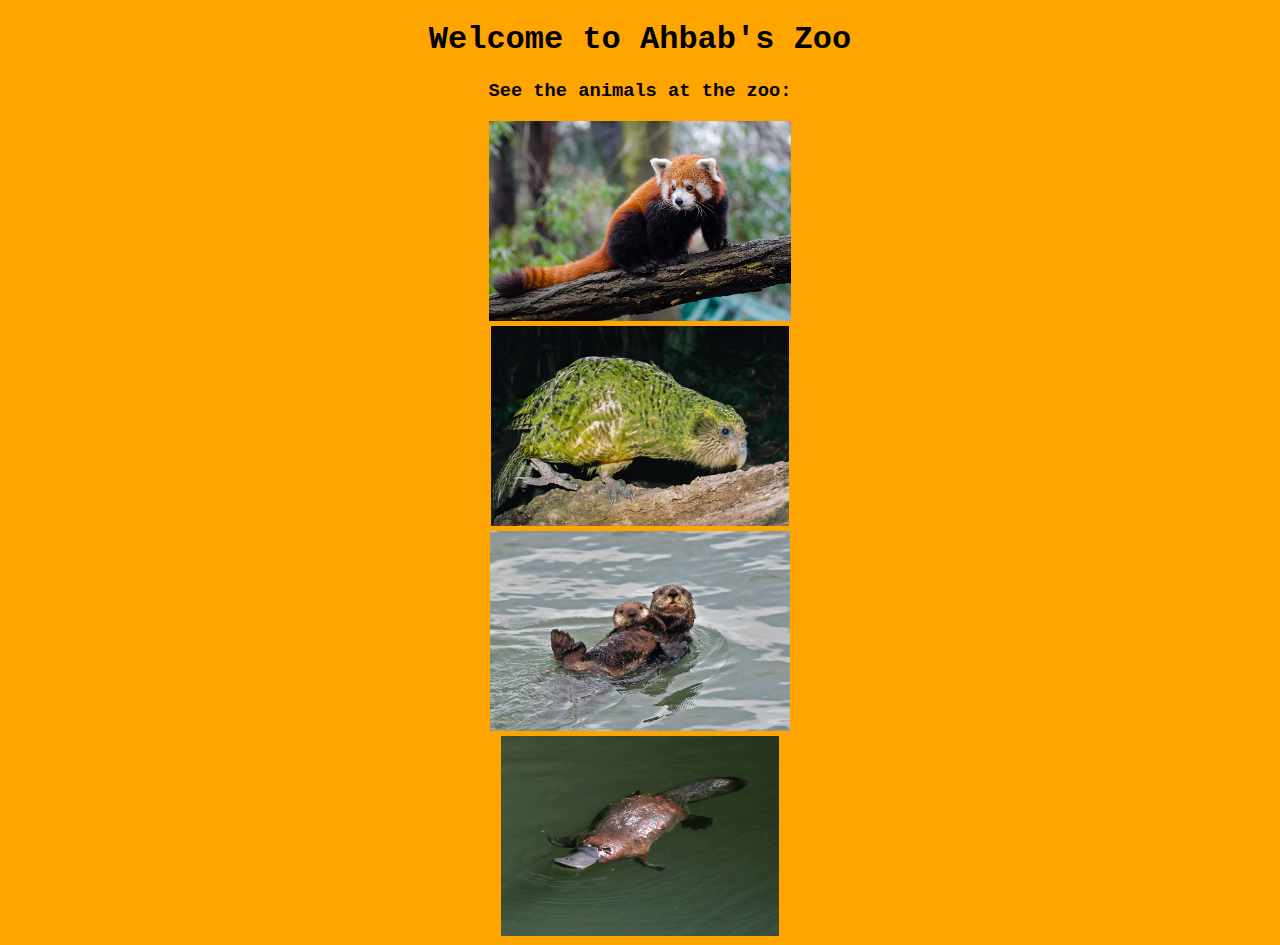
<file: zoos/ahbab_zoo/index.html>
<!DOCTYPE html>
<html>
  <head>
    <title> Ahbab's Zoo </title>
    <link rel="stylesheet" type="text/css" href="css/index.css">
  </head>
  <body>
    <h1>Welcome to Ahbab's Zoo</h1>
    <h3>See the animals at the zoo:</h3>
    <div class="link">
      <a href="RedPanda.html">
	  <img src="img/Red Panda.jpg" alt="Red Panda">
	  </a>
    </div>
	<div class="link">
      <a href="Kakapo.html">
	  <img src="img/Kakapo.jpg" alt="Kakapo">
	  </a>
    </div>
	<div class="link">
      <a href="Otter.html">
	  <img src="img/Otter.jpg" alt="Otter">
	  </a>
    </div>
	<div class="link">
      <a href="Platypus.html">
	  <img src="img/Platypus.jpg" alt="Platypus">
	  </a>
    </div>
  </body>
</html>
</file>
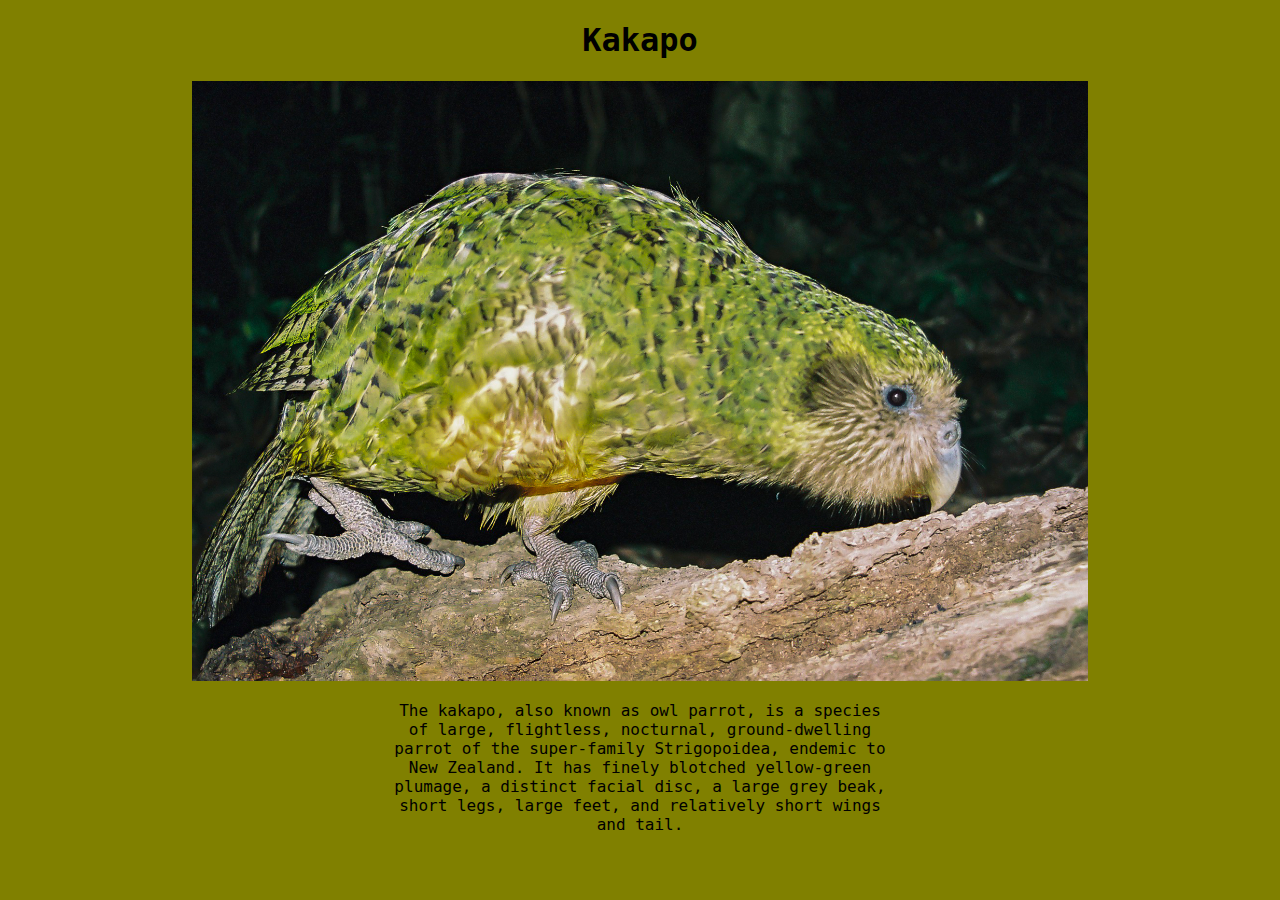
<file: zoos/ahbab_zoo/Kakapo.html>
<!DOCTYPE html>
<head>
  <title> Ahbab's Zoo - Kakapo </title>
  <link rel="stylesheet" type="text/css" href="css/Kakapo.css">
</head>
<body>
  <h1> Kakapo </h1>
  <img src="img/Kakapo.jpg" alt="Kakapo">
  <div class="container">
  <p>
    The kakapo, also known as owl parrot, is a species of large, flightless, nocturnal, ground-dwelling parrot of the super-family Strigopoidea, endemic to New Zealand. 
	It has finely blotched yellow-green plumage, a distinct facial disc, a large grey beak, short legs, large feet, and relatively short wings and tail.
  </p>
  </div>
</body>
</file>
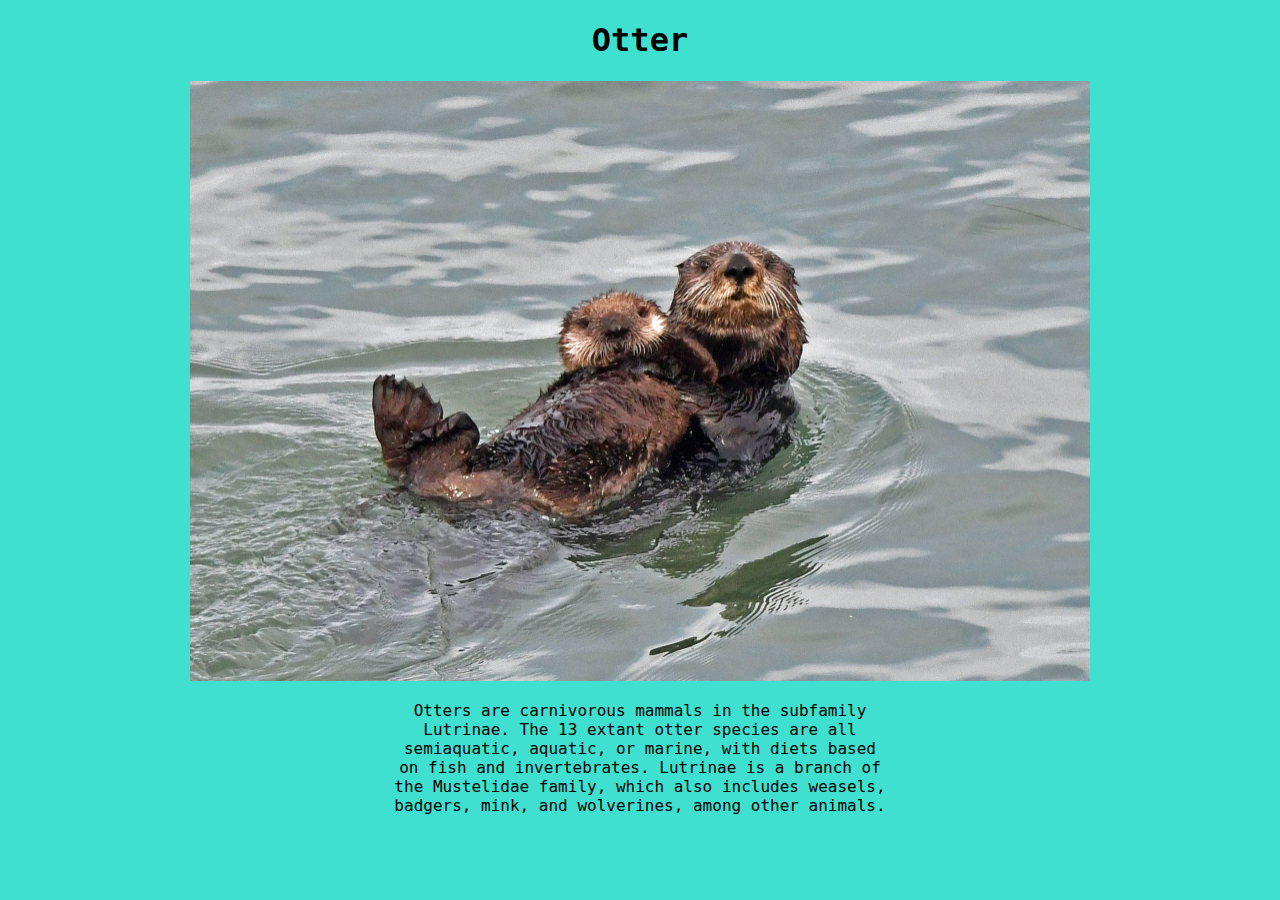
<file: zoos/ahbab_zoo/Otter.html>
<!DOCTYPE html>
<head>
  <title> Ahbab's Zoo - Otter </title>
  <link rel="stylesheet" type="text/css" href="css/Otter.css">
</head>
<body>

  <h1> Otter </h1>
  
  <img src="img/Otter.jpg" alt="Otter">
  
  <div class="container">
	<p>
		Otters are carnivorous mammals in the subfamily Lutrinae. The 13 extant otter species are all semiaquatic, aquatic, or marine, with diets based on fish and invertebrates. 
		Lutrinae is a branch of the Mustelidae family, which also includes weasels, badgers, mink, and wolverines, among other animals.
	</p>
  </div>
  
</body>
</file>
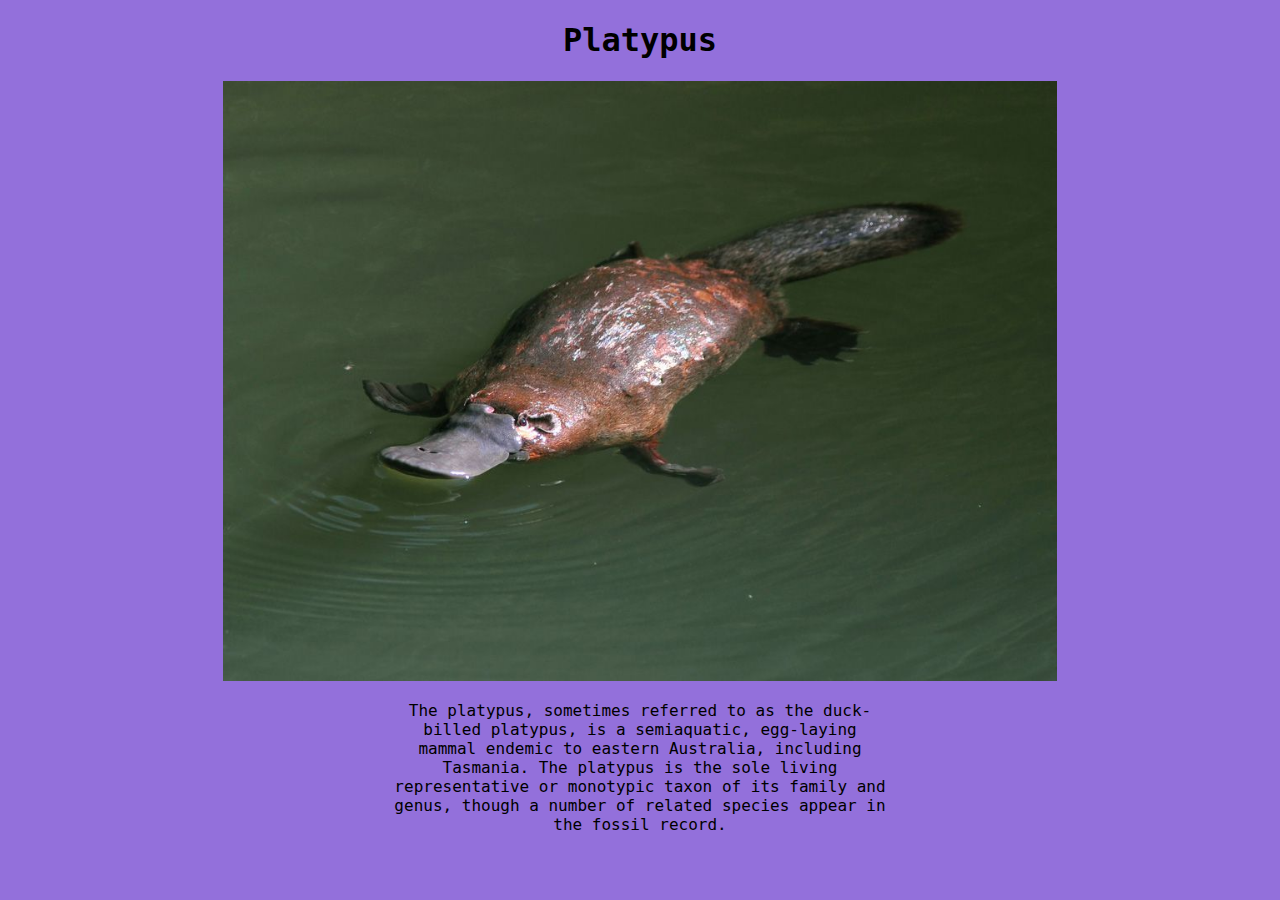
<file: zoos/ahbab_zoo/Platypus.html>
<!DOCTYPE html>
<head>
  <title> Ahbab's Zoo - Platypus </title>
  <link rel="stylesheet" type="text/css" href="css/Platypus.css">
</head>
<body>
  <h1> Platypus </h1>
  <img src="img/Platypus.jpg" alt="Platypus">
  <div class="container">
  <p>
    The platypus, sometimes referred to as the duck-billed platypus, is a semiaquatic, egg-laying mammal endemic to eastern Australia, including Tasmania.
	The platypus is the sole living representative or monotypic taxon of its family and genus, though a number of related species appear in the fossil record.
  </p>
  </div>
</body>
</file>
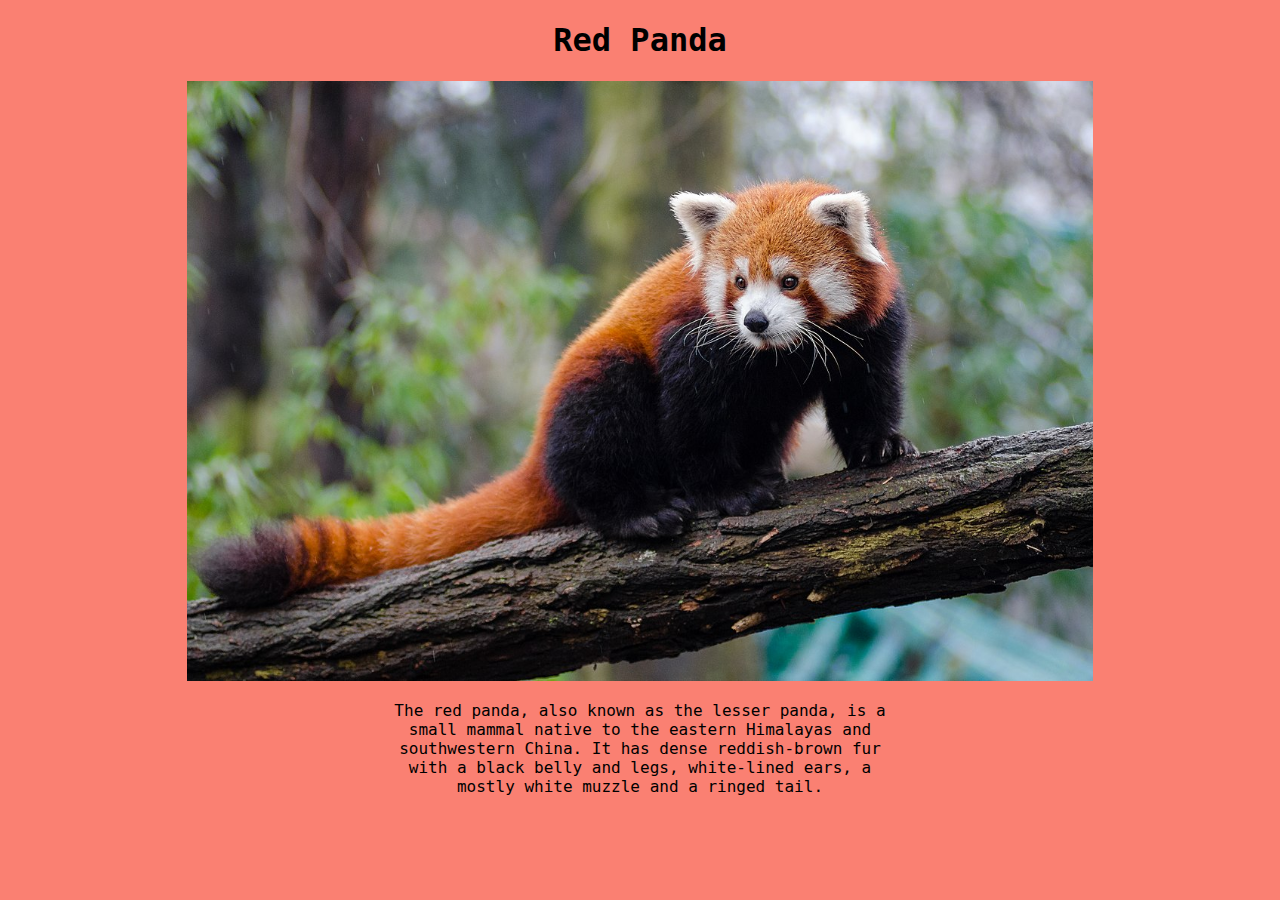
<file: zoos/ahbab_zoo/RedPanda.html>
<!DOCTYPE html>
<head>
  <title> Ahbab's Zoo - Red Panda </title>
  <link rel="stylesheet" type="text/css" href="css/RedPanda.css">
</head>
<body>
  <h1> Red Panda </h1>
  <img src="img/Red Panda.jpg" alt="Red Panda">
  <div class="container">
  <p>
    The red panda, also known as the lesser panda, is a small mammal native to the eastern Himalayas and southwestern China.
	It has dense reddish-brown fur with a black belly and legs, white-lined ears, a mostly white muzzle and a ringed tail.
  </p>
  </div>
</body>
</file>
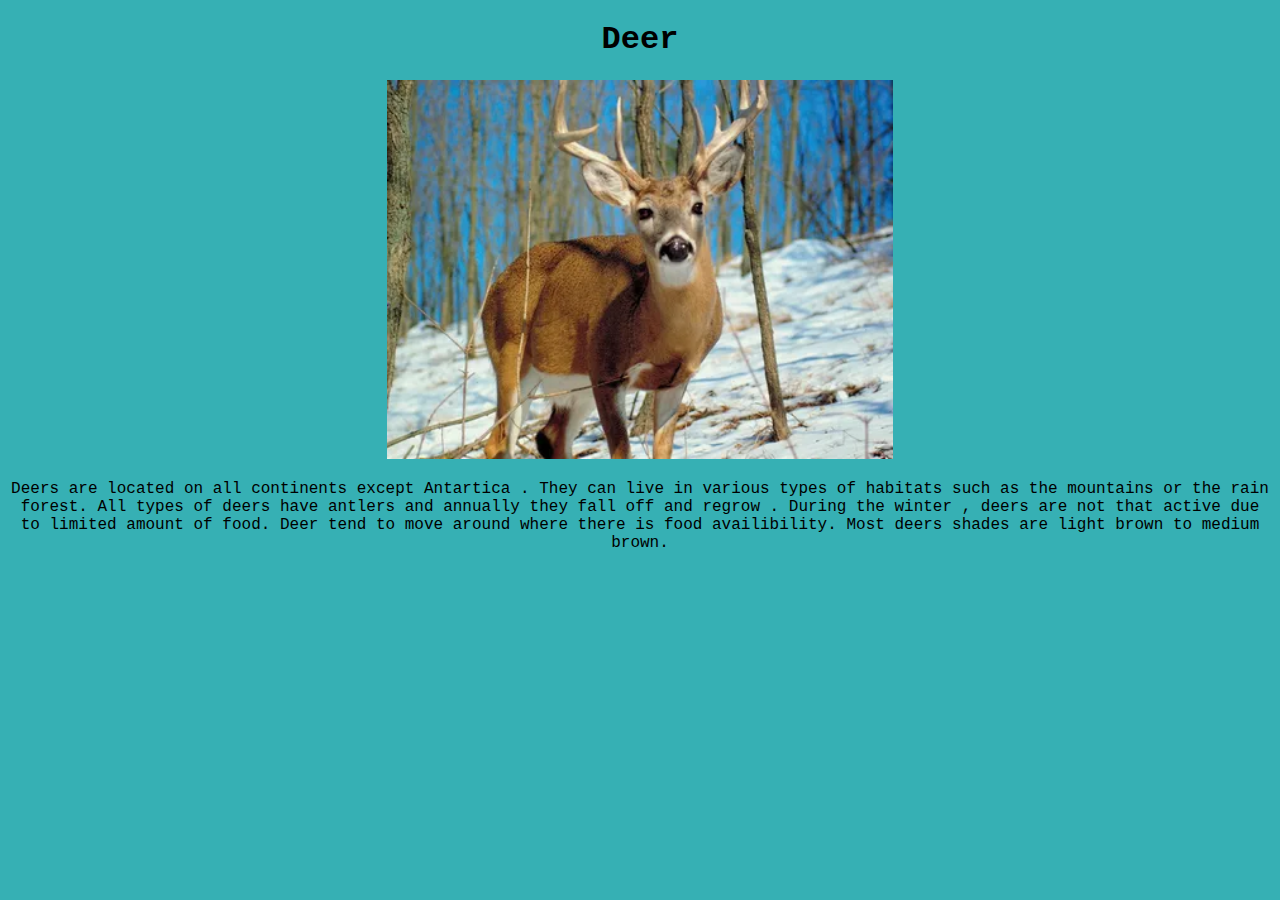
<file: zoos/layla_zoo/deer.html>
<!DOCTYPE html>
<html>
  <head>
    <title>Layla's Zoo - Deers </title>
    <link rel="stylesheet" type="text/css" href="../../css/deer.css">
  </head>
  <body>
    <h1>Deer</h1>
    <img src="../../img/deer.jpg" alt="deer">
    <p>
      Deers are located on all continents except Antartica . They can live in various types of habitats such as the mountains or the rain forest. 
      All types of deers have antlers and annually they fall off and regrow . During the winter , deers are not that active due to limited amount of food. 
      Deer tend to move around where there is food availibility. Most deers shades are light brown to medium brown. 
    </p>
  </body>
</html>
</file>
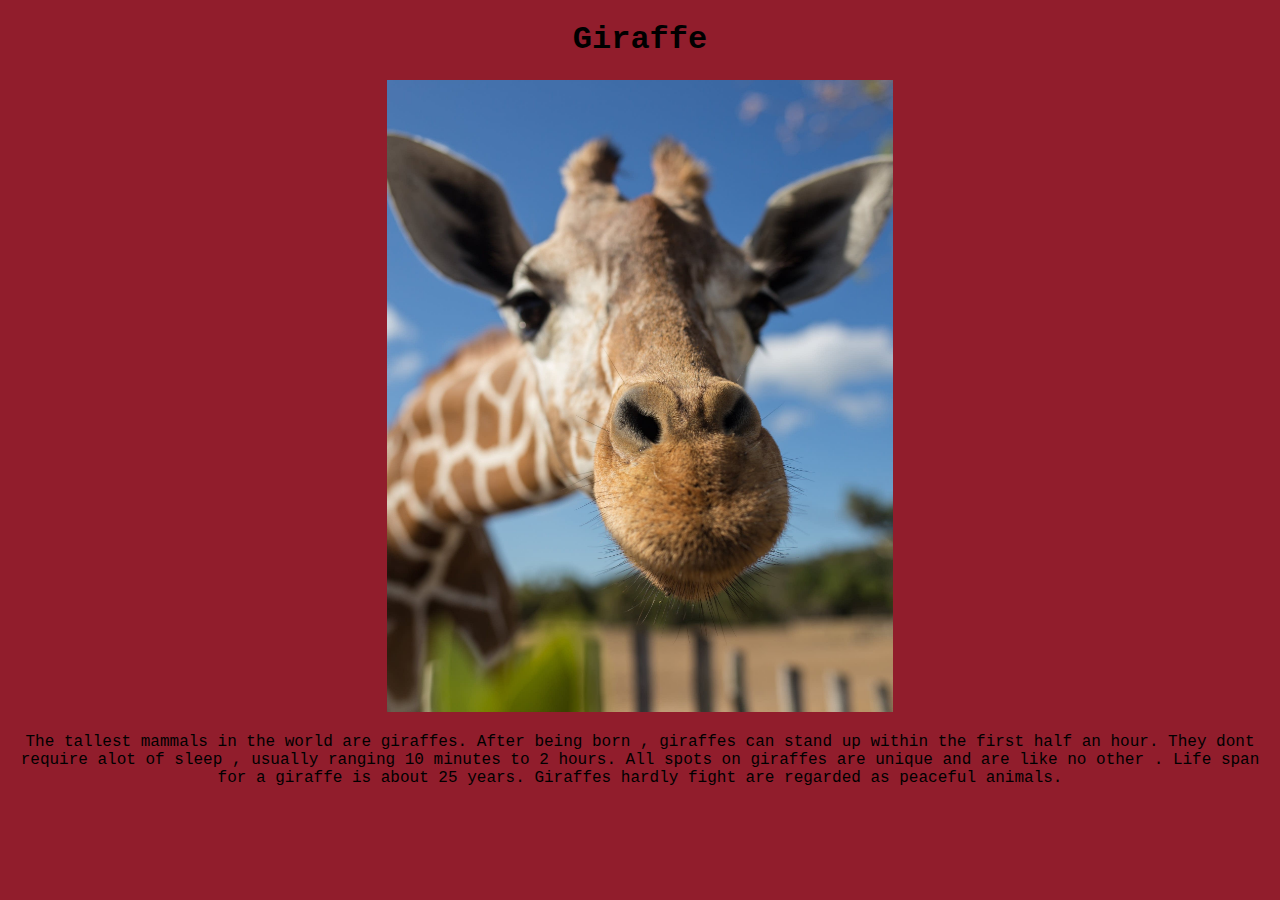
<file: zoos/layla_zoo/giraffe.html>
<!DOCTYPE html>
<html>
  <head>
    <title>Layla's Zoo - Jiraffe </title>
    <link rel="stylesheet" type="text/css" href="../../css/giraffe.css">
  </head>
  <body>
    <h1>Giraffe</h1>
    <img src="../../img/giraffe.jpg" alt="giraffe">
    <p>
      The tallest mammals in the world are giraffes. After being born , giraffes can stand up within the first half an hour. 
      They dont require alot of sleep , usually ranging 10 minutes to 2 hours. All spots on giraffes are unique and are like no other . Life span for a giraffe is about 25 years.
      Giraffes hardly fight are regarded as peaceful animals.
    </p>
  </body>
</html>
</file>
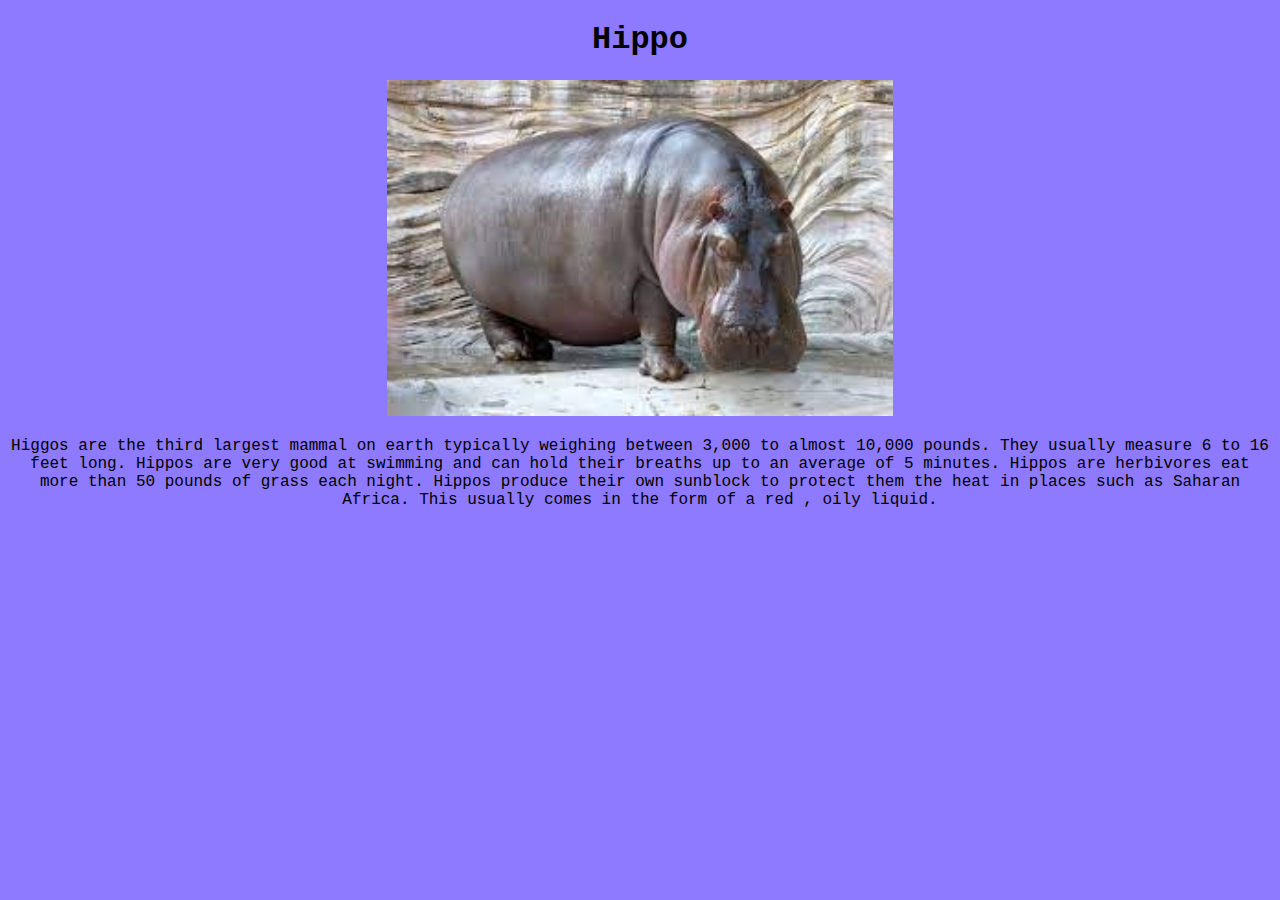
<file: zoos/layla_zoo/hippo.html>
<!DOCTYPE html>
<html>
  <head>
    <title>Layla's Zoo - Hippo </title>
    <link rel="stylesheet" type="text/css" href="../../css/hippo.css">
  </head>
  <body>
    <h1>Hippo</h1>
    <img src="../../img/hippo.png" alt="hippo">
    <p>
      Higgos are the third largest mammal on earth typically weighing between 3,000 to almost 10,000 pounds. They usually measure 6 to 16 feet long. Hippos are very good at swimming and can hold their breaths up to an average of 5 minutes. 
      Hippos are herbivores eat more than 50 pounds of grass each night. Hippos produce their own sunblock to protect them the heat in places such as Saharan Africa. 
      This usually comes in the form of a red , oily liquid. 
    </p>
  </body>
</html>
</file>
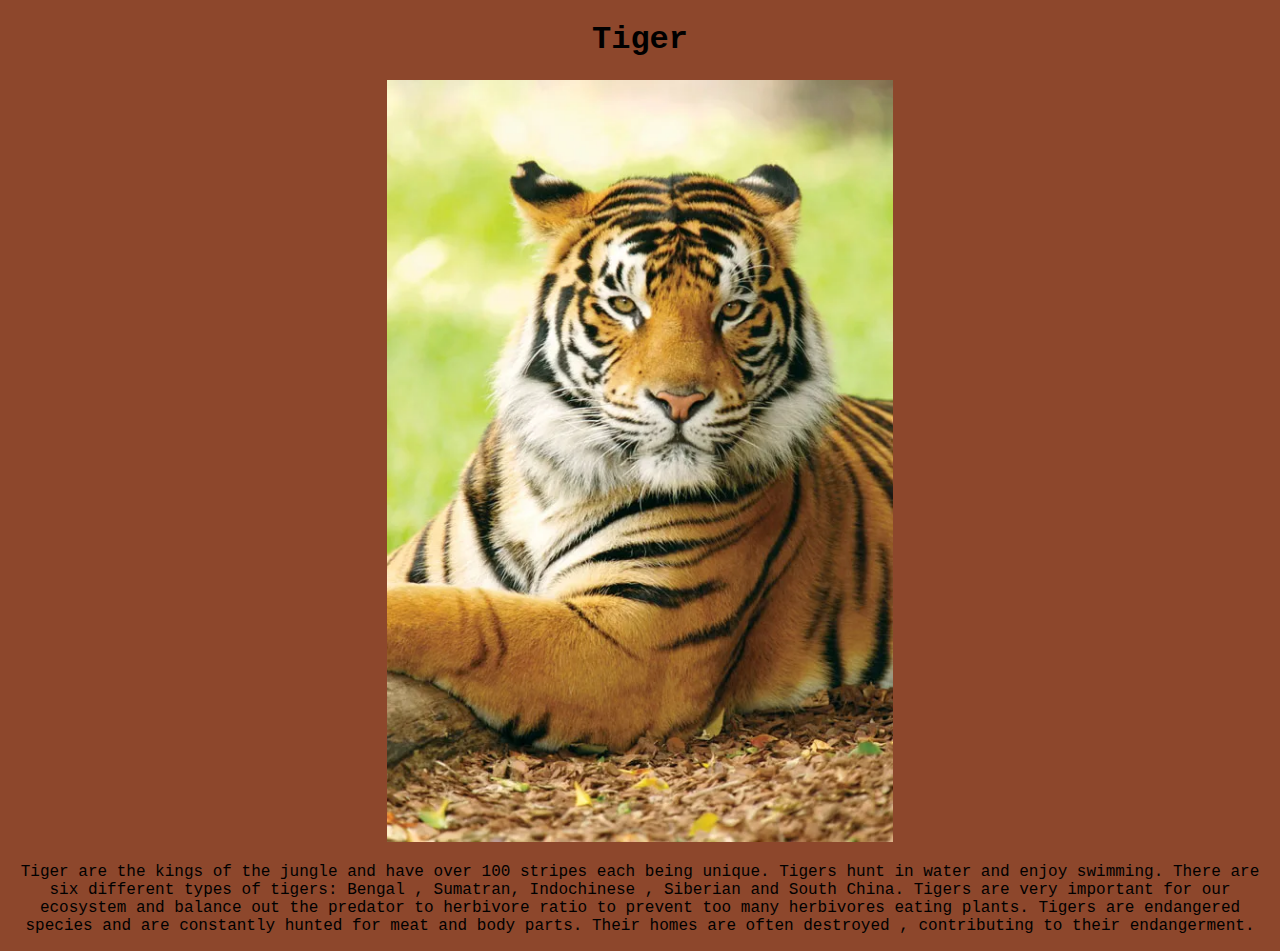
<file: zoos/layla_zoo/tiger.html>
<!DOCTYPE html>
<html>
  <head>
    <title>Layla's Zoo - Tiger </title>
    <link rel="stylesheet" type="text/css" href="../../css/tiger.css">
  </head>
  <body>
    <h1>Tiger</h1>
    <img src="../../img/tiger.jpg" alt="tiger">
    <p>
      Tiger are the kings of the jungle and have over 100 stripes each being unique. Tigers hunt in water and enjoy swimming. There are six different types of tigers: Bengal , Sumatran, Indochinese , Siberian and South China.
      Tigers are very important for our ecosystem and balance out the predator to herbivore ratio to prevent too many herbivores eating plants.
      Tigers are endangered species and are constantly hunted for meat and body parts. Their homes are often destroyed , contributing to their endangerment.
    </p>
  </body>
</html>
</file>
<file: zoos/ahbab_zoo/css/index.css>
body {
  font-family: Monaco, monospace;
  background-color: orange;
  text-align: center;
}

img {
	max-height: 200px;
	height: 70%;
	width: auto;
}
</file>
<file: zoos/ahbab_zoo/css/Kakapo.css>
body {
  font-family: Monaco, monospace;
  background-color: olive;
  text-align: center;
}

img {
	max-height: 600px;
	height: 70%;
	width: auto;
}

.container {
	max-width: 500px;
	height: auto;
	width: 70%;
	margin: 0 auto;
}
</file>
<file: zoos/ahbab_zoo/css/Otter.css>
body {
  font-family: Monaco, monospace;
  background-color: turquoise;
  text-align: center;
}

img {
	max-height: 600px;
	height: 70%;
	width: auto;
}

.container {
	max-width: 500px;
	height: auto;
	width: 70%;
	margin: 0 auto;
}
</file>
<file: zoos/ahbab_zoo/css/Platypus.css>
body {
  font-family: Monaco, monospace;
  background-color: mediumPurple;
  text-align: center;
}

img {
	max-height: 600px;
	height: 70%;
	width: auto;
}

.container {
	max-width: 500px;
	height: auto;
	width: 70%;
	margin: 0 auto;
}
</file>
<file: zoos/ahbab_zoo/css/RedPanda.css>
body {
  font-family: Monaco, monospace;
  background-color: salmon;
  text-align: center;
}

img {
	max-height: 600px;
	height: 70%;
	width: auto;
}

.container {
	max-width: 500px;
	height: auto;
	width: 70%;
	margin: 0 auto;
}
</file>
<file: css/deer.css>
body {
    font-family: Courier New;
    background-color: #36b0b4;
    text-align: center;
  }
  
  img {
      width: 40%
      
  }
</file>
<file: css/giraffe.css>
body {
    font-family: Courier New;
    background-color: #911d2c;
    text-align: center;
  }
  
  img {
      width: 40%
      
  }
</file>
<file: css/hippo.css>
body {
    font-family: Courier New;
    background-color: #8e7aff;
    text-align: center;
  }
  
  img {
      width: 40%
      
  }
</file>
<file: css/tiger.css>
body {
    font-family: Courier New;
    background-color: #8d472c;
    text-align: center;
  }
  
  img {
      width: 40%
      
  }
</file>
